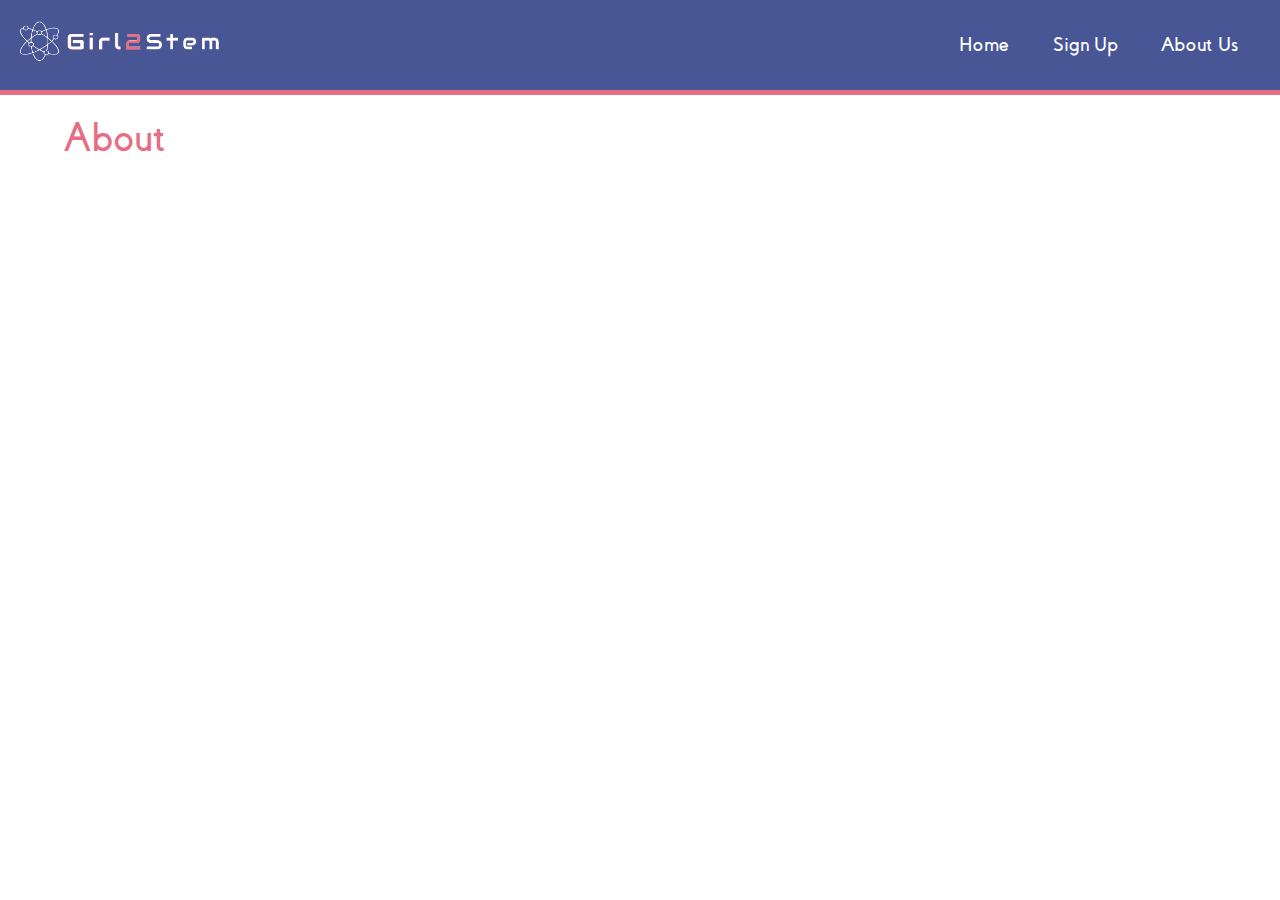
<file: Group Project/about.html>
<!DOCTYPE html>
<html lang="en">
<head>
    <meta charset="UTF-8">
    <meta name="viewport" content="width=device-width, initial-scale=1.0">
    <link rel="stylesheet" href="./CSS/styles.css">
    <script src="./JavaScript/app.js"></script>
    <title>CFG Group Project</title>
</head>
<body>
    <!--NAV BAR BEGINS- MORAIYO-->  
    <div class="nav-bar">
        <div class="nav-left"><img id="logo" src="./images/logo/logonew.png" alt="logo"></div>
        <div class="nav-right">
            <ul>
                <li><div class="nav-link-wrapper"><a href="index.html">Home</a></div></li>
                <li><div class="nav-link-wrapper"><a href="sign-up.html">Sign Up</a></div></li>
                <li><div class="nav-link-wrapper"><a href="about.html">About Us</a></div></li> 
            </ul>
        </div>
    </div>
    <div onclick="showMenu()" class="menu-icon"><img src="./images/icons/menu.png" alt="menu" srcset=""></div>
    <div id="phoneNav" style="display: none;">
        <ul>
            <li><a href="index.html">Home</a></li>
            <li><a href="about.html">About Us</a></li>
            <li><a href="sign-up.html">Sign Up</a></li>
        </ul>
    </div>
<!--NAV BAR ENDS-->  
    <div class="main">
        <h2>About</h2>
    </div>
</body>
</html>
</file>
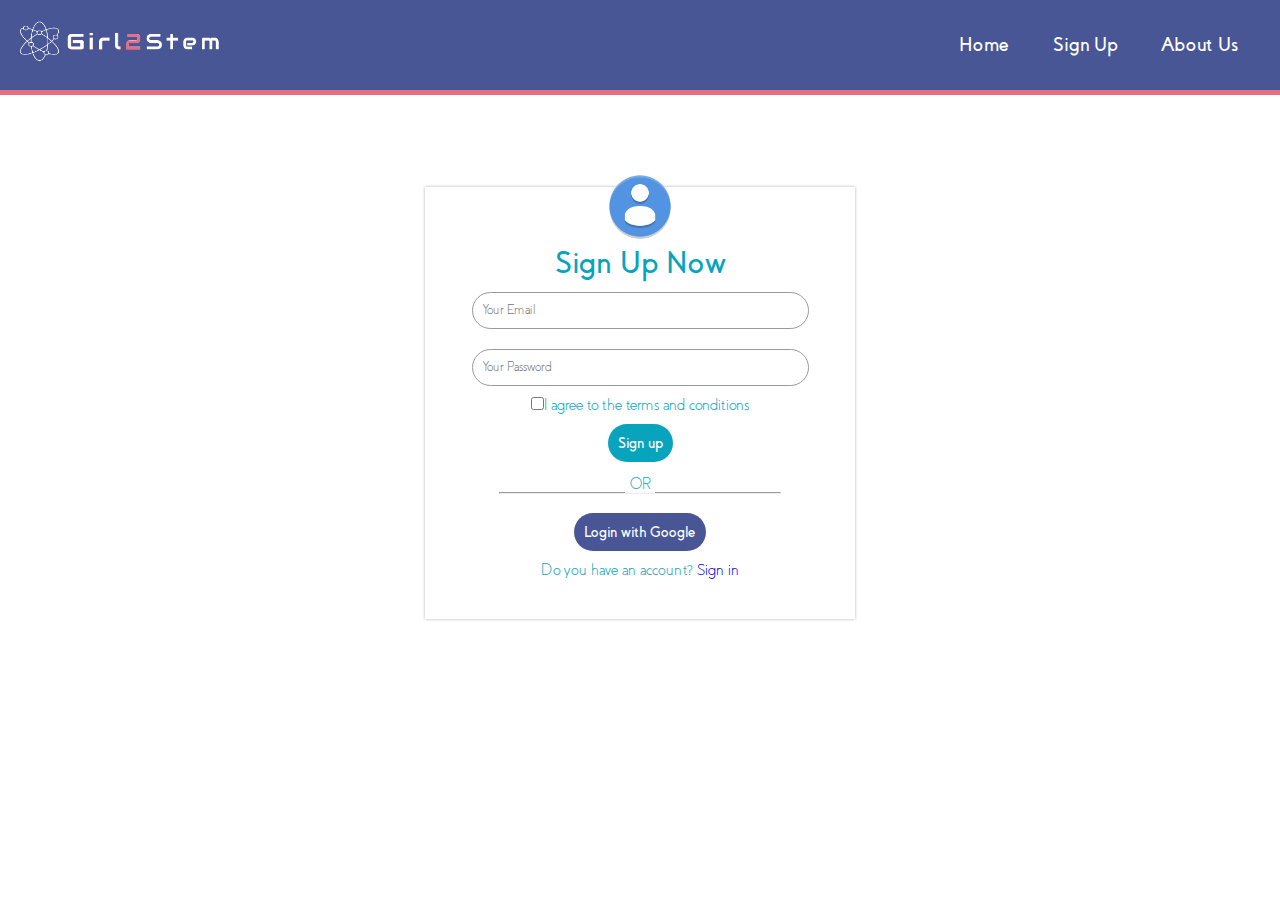
<file: Group Project/sign-up.html>
<!DOCTYPE html>
<html lang="en">
<head>
    <meta charset="UTF-8">
    <meta name="viewport" content="width=device-width, initial-scale=1.0">
    <link rel="stylesheet" href="./CSS/styles.css">
    <script src="./JavaScript/app.js"></script>
    <title>CFG Group Project</title>
</head>
<body>
    <!--NAV BAR BEGINS- MORAIYO-->  
    <div class="nav-bar">
        <div class="nav-left"><img id="logo" src="./images/logo/logonew.png" alt="logo"></div>
        <div class="nav-right">
            <ul>
                <li><div class="nav-link-wrapper"><a href="index.html">Home</a></div></li>
                <li><div class="nav-link-wrapper"><a href="sign-up.html">Sign Up</a></div></li>
                <li><div class="nav-link-wrapper"><a href="about.html">About Us</a></div></li> 
            </ul>
        </div>
    </div>
    <div onclick="showMenu()" class="menu-icon"><img src="./images/icons/menu.png" alt="menu" srcset=""></div>
    <div id="phoneNav" style="display: none;">
        <ul>
            <li><a href="index.html">Home</a></li>
            <li><a href="about.html">About Us</a></li>
            <li><a href="sign-up.html">Sign Up</a></li>
        </ul>
    </div>
<!--NAV BAR ENDS-->  
    <div class="main">
         <!--Georgina Sign Up Page--> 
         <div class="sign-up-form">
            <img src="../Group Project/images/usericon.png" id="user_logo">
            <h1>Sign Up Now</h1>
            <form>
                <input type="email" class="input-box" placeholder="Your Email">
                <input type="password" class="input-box" placeholder="Your Password">
                <p><span><input type="checkbox"></span>I agree to the terms and conditions</p>
                <button type="button" class="sign-btn">Sign up</button>
                <hr>
                <p class="or">OR</p>
                <button type="button" class="google-btn">Login with Google</button>
                <p>Do you have an account? <a href="#">Sign in</a></p>
            </form>
          </div>
    </div>
</body>
</html>
</file>
<file: Group Project/CSS/styles.css>
*{
    margin: 0;
    padding: 0;
}

@font-face {
    font-family: 'coves';
    src: url(../fonts/coves-light.otf);
    font-weight: 100;
}

@font-face {
    font-family: 'coves';
    src: url(../fonts/coves-bold.otf);
    font-weight: 600;
}
/* GENERAL CSS */
html {
    font-family: 'coves';
}

.main {
    width: 90%;
    margin: 20px auto;
}

h2 {
    font-family: 'coves';
    font-weight: 600;
    color: #E76D83;
    font-size: 40px;
}

a {
    text-decoration: none;
}
/* END OF GENERAL */
/* NAV BAR MORIAYO */

.nav-bar {
    display:flex;
    justify-content: space-between;
    padding: 20px;
    background-color: #485696;
    height: 50px;
    align-items: center;
    font-family: 'coves';
    font-size: 20px;
    font-weight: 600;
    border-bottom: 5px solid #E76D83;
}

.nav-left {
    height: 100%;
}

#logo {
    height: 90%;
}

.menu-icon>img { 
    display: none;
    width: 35px;
    position: absolute;
    top: 30px;
    right: 30px;
}
.nav-right>ul {
    display: flex;
    list-style: none;
}

.nav-link-wrapper>li {
    padding: 0px 20px;
    transition-duration: 1s;
    display: inline-block;
}

.nav-link-wrapper {
    display: inline-block;
    padding: 2px;
    margin: 0px 20px;
    border-bottom: transparent 2px solid;
    transition: border 1s;
}

.nav-link-wrapper > a { 
    display: inline-block;
    text-decoration: none;
    color: #ffffff;
    transition: color 1s, border 1s;
}
.nav-link-wrapper:hover {
    border-bottom: #08a4bd solid 2px;
}
.nav-link-wrapper > a:hover{
    color: #08a4bd;
    transition-duration: 1s;
}

#phoneNav {
    display: none;
    width: 100%;
    text-align: center;
    background-color: #485696;
    font-family: 'coves';
    color: #ffffff;
}

#phoneNav > ul {
    display: flex;
    flex-direction: column;
    list-style: none;
    width: 100%;
    height: 100%;
}

#phoneNav > ul > li {
    padding: 5px;
    display: inline-block;
    width: 100%;
    height: 25px;
    background-color: #485696;
    transition: background-color 0.5s;
}

#phoneNav > ul > li:hover {
    background-color: #ffffff;
    color: #485696;
}

#phoneNav > ul > li > a {
    display: inline-block;
    width: 100%;
    text-decoration: none;
    color: #ffffff;
    font-size: 20px;
    transition: color 0.5s;
}

#phoneNav > ul > li > a:hover{
    color: #485696;
}



@media (max-width: 560px){
    .nav-right{
        display: none;
    }

    .menu-icon > img{
        display: block;
        transition: 1s;
    }

    .menu-icon > img:hover{
        transform: scale(1.07);
    }
}
/* END OF NAV BAR */
/* MAIN INTRO PAGE BEGINS- NICOLA */

.intro-page-container { /* including the pic and all text */
    width: 100%;
    display:flex;
    flex-direction:row;
    align-content: center;
    justify-content: center;
}
  
.intro-page-text {/* includes text and buttons */
    display:flex;
    flex-direction: column; /* trying to have the h1, h3, and box-buttons one on top of another */
    margin-top: 100px;
}
  
.intro_pic {
    margin: 100px 50px;
    width: 40%;
}
  
#slogan {
    margin-top: 18px;
    margin-bottom: 50px;
    font-family: 'coves';
    font-weight: 600;
    color: #485696;
    font-size: 40px;
}

#intro-explanation {
    margin-bottom: 50px; /* WHY DID THIS NOT WORK WHEN I TRIED TO COMBINE WITH H1? */
    font-family: 'coves';
    font-weight: 100;
    color: #ffffff;
    font-size: 25px;
}
  
.intro-button {
    background-color: #E76D83; 
    padding: 15px 32px;
    text-align: center;
    text-decoration: none;
    border-radius: 10px;
    font-family: 'coves';
    color: #ffffff;
    font-size: 25px;
    margin-right: 20px;
    /* maybe?
     border-top: 2px solid transparent;
    border-left: 2px solid transparent;
    border-bottom: 2px solid #485696;
    border-right: 2px solid #485696; */
}
  
  .intro-button-all {
    display:flex;
    margin-top: 20px;
  }

  @media (max-width: 375px){
    .intro-page-container { /* including the pic and all text */
        width: 100%;
        display:flex;
        flex-direction:column;
        align-content: center;
        justify-content: center; /* WHY ISN'T THIS WORKING? */
    }

    .intro-page-text {/* includes text and buttons */
        display:flex;
        flex-direction: column; /* trying to have the h1, h3, and box-buttons one on top of another */
        margin-top: 100px;
    }

    .intro_pic{
        width:90%;
    }
  }
/* INTRO PAGE ENDS */
/* NOVEL INFO STARTS MISHAAL */

#novel-info-title {
    text-align: center;
}

.novel-info {
    display: flex;
}

.novel-info-box {
    line-height: 26px;
    font-size: 18px;
    text-align: left;
    width: 300px;
    margin: 10px;
    display: inline-block;
    padding: 60px;

}

.novel-info-box>h4  {
    font-size: 30px;
    color: #485696;
    padding: 10px;
}

.novel-info-image {
    width: 300px;
 } 
/* NOVEL INFO ENDS MISHAAL */

/* Georgina Sign Up Page */
.sign-up-form {
    width: 350px;
    box-shadow: 0 0 3px 0 rgba(0, 0, 0, 0.3); 
    background: #fff;
    padding: 40px;
    margin: 8% auto 0;
    text-align: center;
    color: #08A4BD;
}

.input-box {
    font-family: 'coves';
    border-radius: 20px;
    padding: 10px;
    margin: 10px 0;
    width: 90%;
    border: 1px solid #999;
    outline: none;
}
.sign-up-form > form > button {
    color: #fff;
    padding: 10px;
    border-radius: 20px;
    font-family: 'coves';
    font-weight: 600;
    font-size: 15px;
    margin: 10px auto;
    border: none;
    outline: none;
    cursor: pointer;
}

.sign-btn {
    background-color: #08A4BD;
}

.google-btn {
    background-color: #485696;
}


hr {
    margin-top: 20px;
    width: 80%;
    margin-left: auto;
    margin-right: auto;
}

.or {
    background: #fff;
    width: 30px;
    margin: -19px auto 10px;
}

#user_logo {
    width: 70px;
    margin-top: -70px;
}

/* Parralax 1 */
#parralax{
    background-image: url('https://images.pexels.com/photos/3938023/pexels-photo-3938023.jpeg?auto=compress&cs=tinysrgb&dpr=2&h=750&w=1260');
    display: flex;
    align-items: center;
    justify-content: center;
    margin: auto;
    width: 90%;
    height: 40vh;
    position: absolute;
    background-position: center;
    background-size: cover;
    border: 6px solid #485696;
}

.ptitle{
font-size: 70px;
font-weight: 600;
color: #ffffff;
position: relative;
}

#roles{
    margin-top: 45vh; /* Need margin to stop overlap of absolute image */
    height: 20vh;
}
</file>
